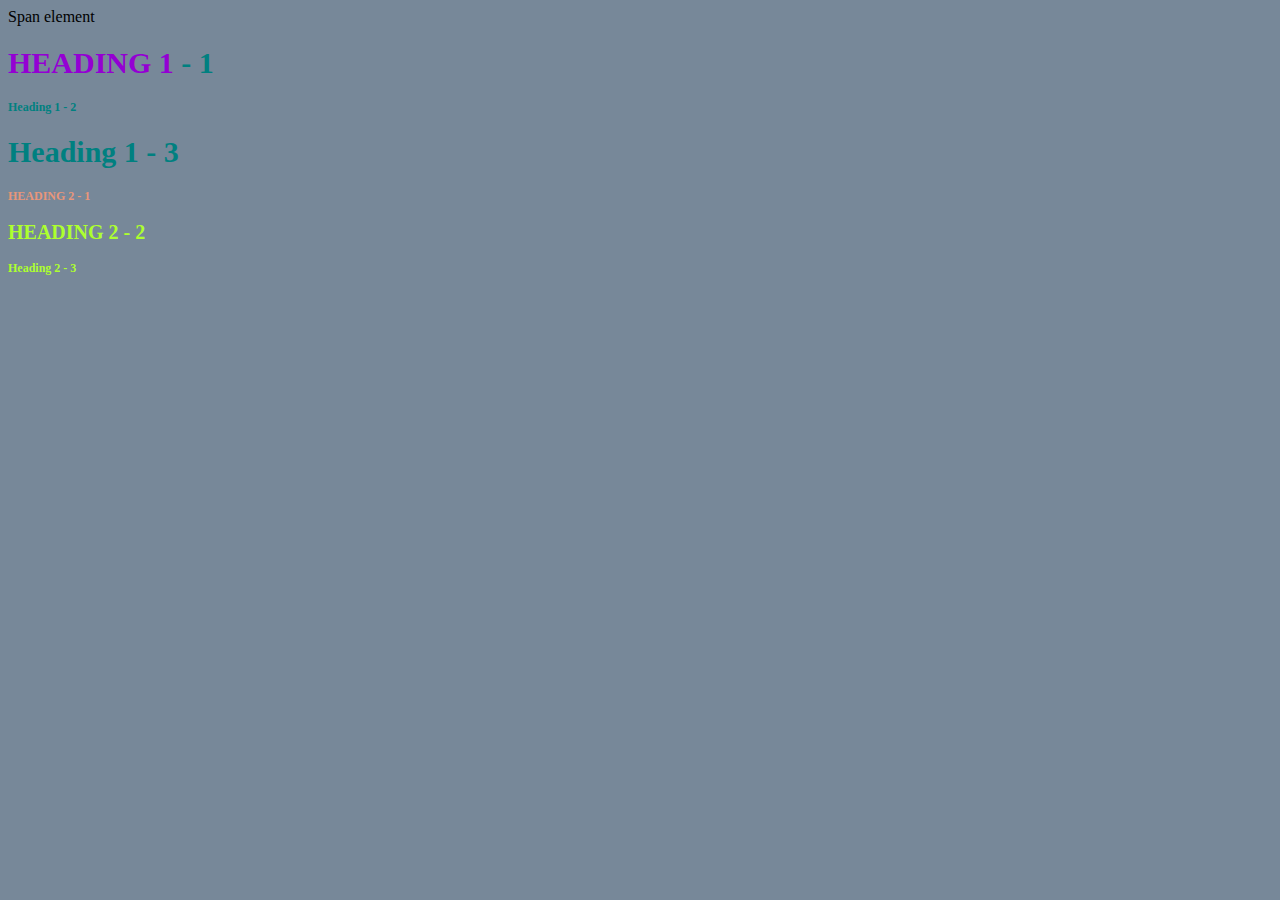
<file: Style.html>
<!DOCTYPE html>
<html>
<head>
	<meta charset="utf-8">
	<meta name="viewport" content="width=device-width, initial-scale=1">
	<title>Style test</title>
	<link rel="stylesheet" type="text/css" href="css/Style.css">
</head>
<body>
	<span>Span element</span>
	<h1 class="Uppercase"><span>Heading 1</span> - 1</h1>
	<h1 class="big">Heading 1 - 2</h1>
	<h1>Heading 1 - 3</h1>
	<h2 class="big Uppercase">Heading 2 - 1</h2>
	<h2 class="Uppercase">Heading 2 - 2</h2>
	<h2 class="big">Heading 2 - 3</h2>
</body>
</html>
</file>
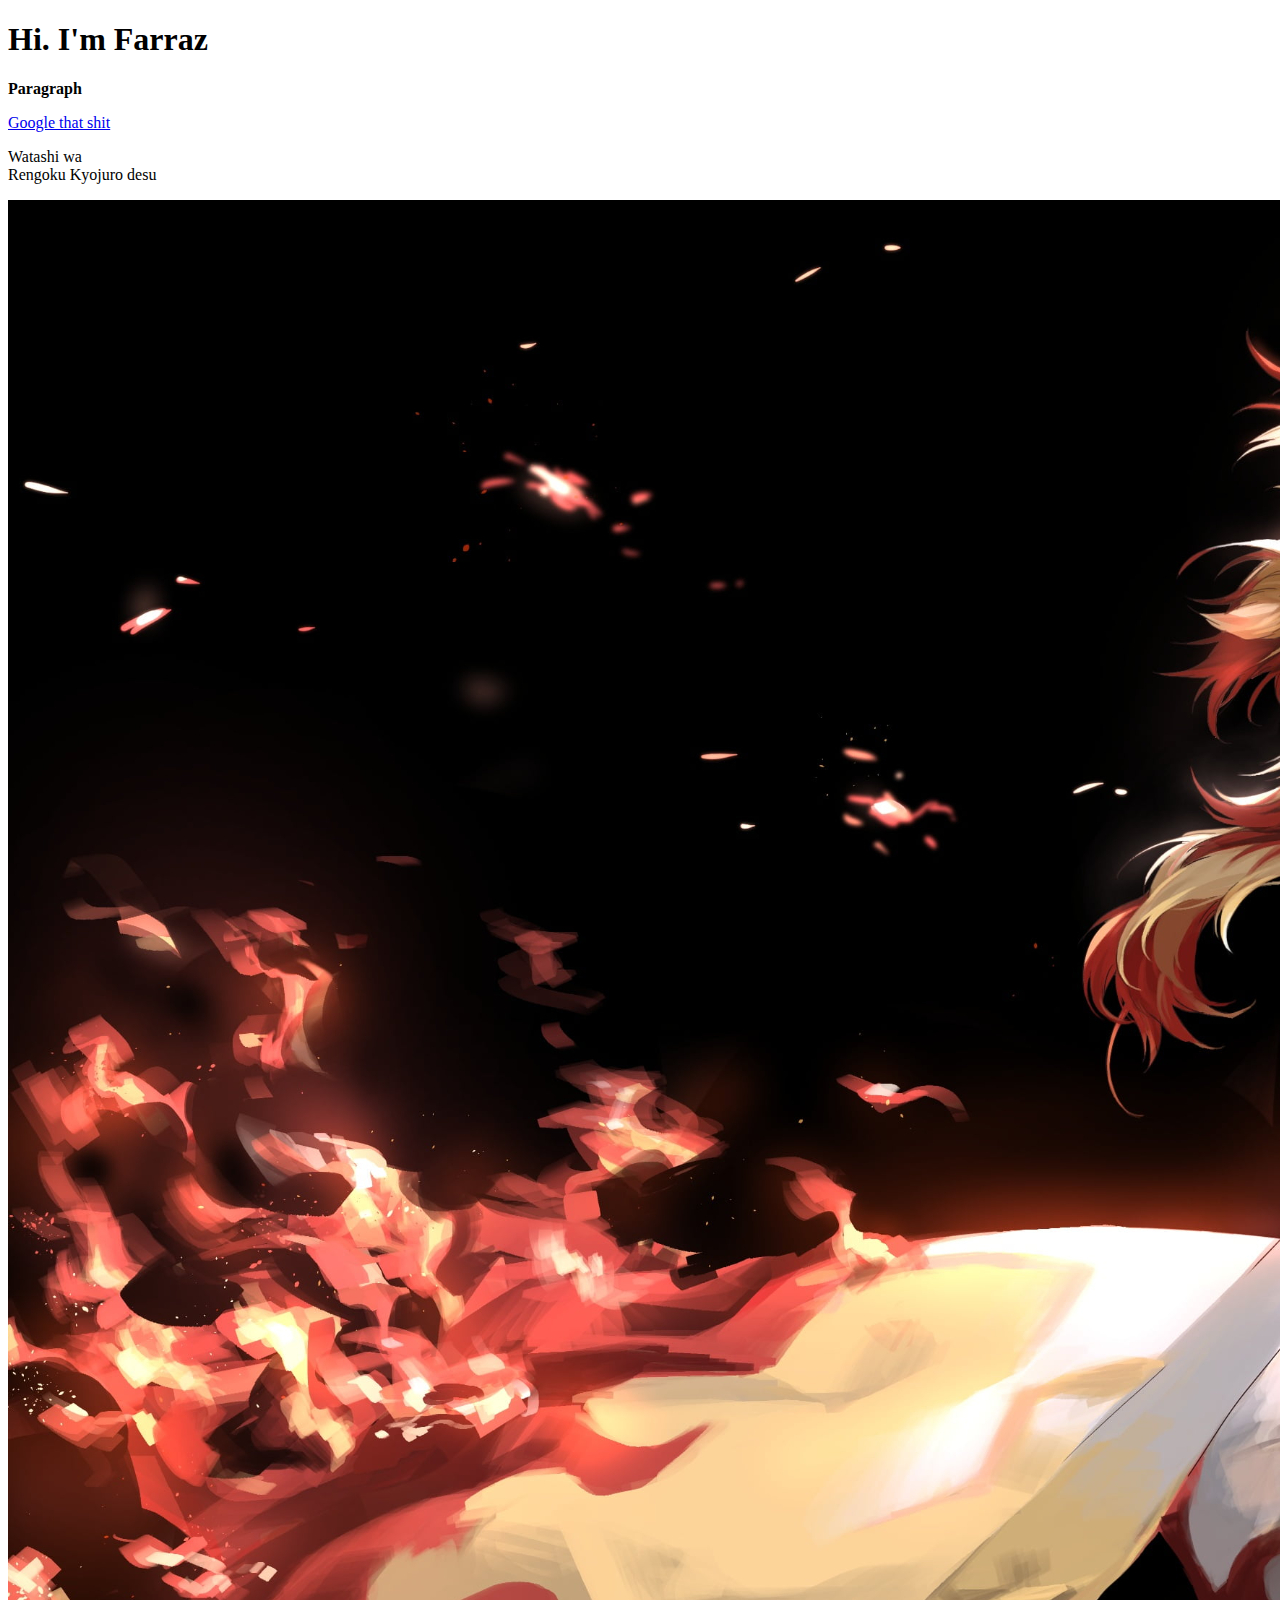
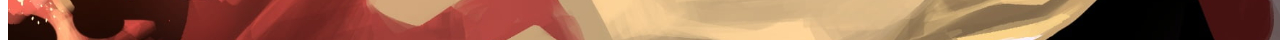
<file: Trial.html>
<!DOCTYPE html>
<html>
<head>
	<title>Trial</title>
</head>
<body>
	<h1>Hi. I'm Farraz</h1>
	<p><b>Paragraph</b></p>
	<a href="https://google.com"target="_blank" title="This is google">Google that shit</a>
	<p>Watashi wa<br>Rengoku Kyojuro desu</p>
	<img src="img/Rengoku.jpg">
</body>
</html>
</file>
<file: css/Style.css>
body{
	background-color: lightslategrey;
}
h1{
	font-size: 30px; 
	color:teal;
}
h2{
	color: darkred;
	font-size: 20px
}
h2{
	color: greenyellow;
}
.big{
	font-size: 12px;
}
.Uppercase{
	text-transform: uppercase;
}
.big.Uppercase{
	color: darksalmon;
}
h1 span{
	color: darkviolet;
}
</file>
